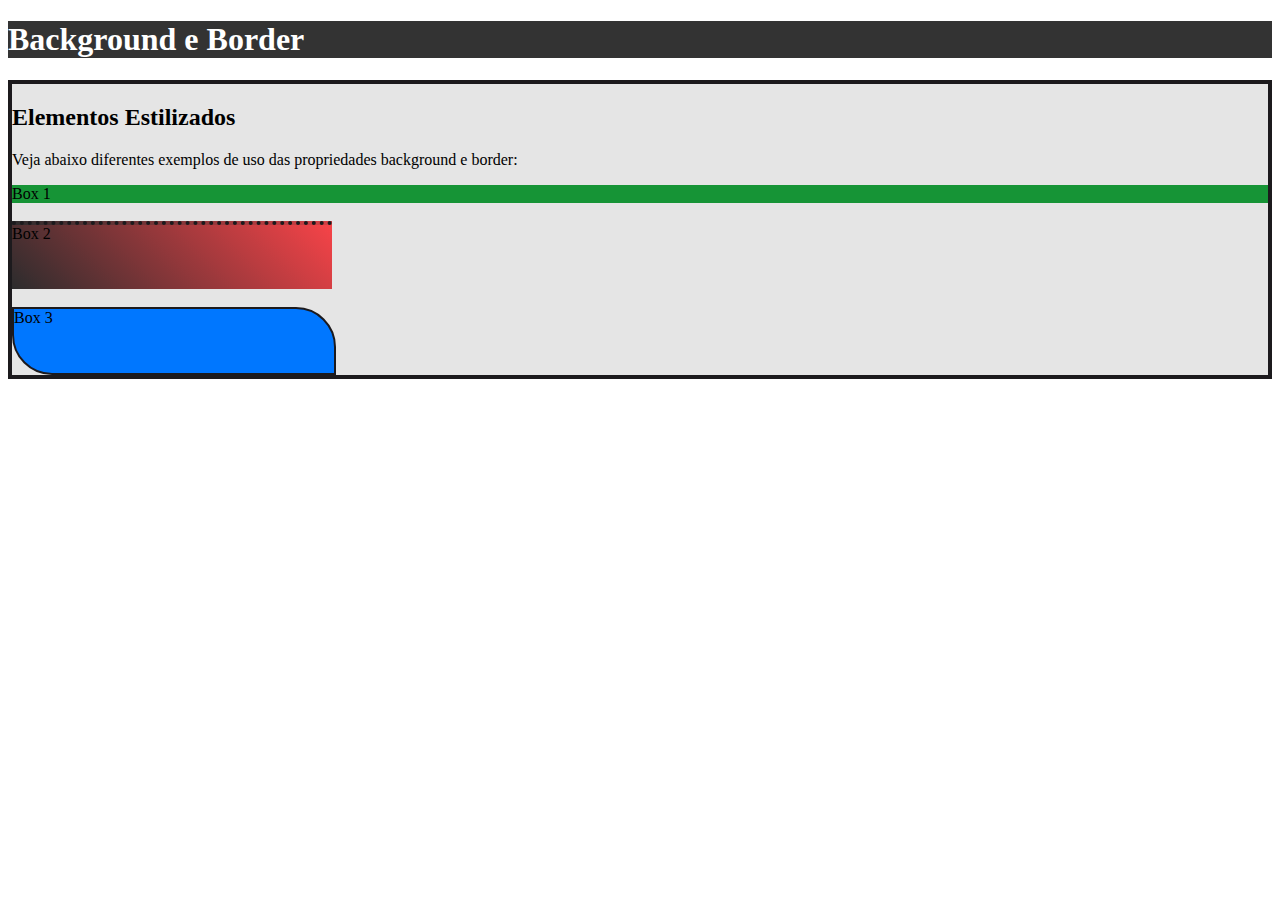
<file: background-border/index.html>
<!DOCTYPE html>
<html lang="pt-br">

<head>
    <meta charset="UTF-8">
    <meta name="viewport" content="width=device-width, initial-scale=1.0">
    <title>Background e Border</title>

    <link rel="stylesheet" href="style.css">
</head>

<body>
    <header>
        <h1>Background e Border</h1>
    </header>

    <main>
        <h2>Elementos Estilizados</h2>
        <p>Veja abaixo diferentes exemplos de uso das propriedades background e border:</p>

        <section>
            <div class="box box1">Box 1</div>
            <br>
            <div class="box box2">Box 2</div>
            <br>
            <div class="box box3">Box 3</div>
        </section>
    </main>
</body>

</html>
</file>
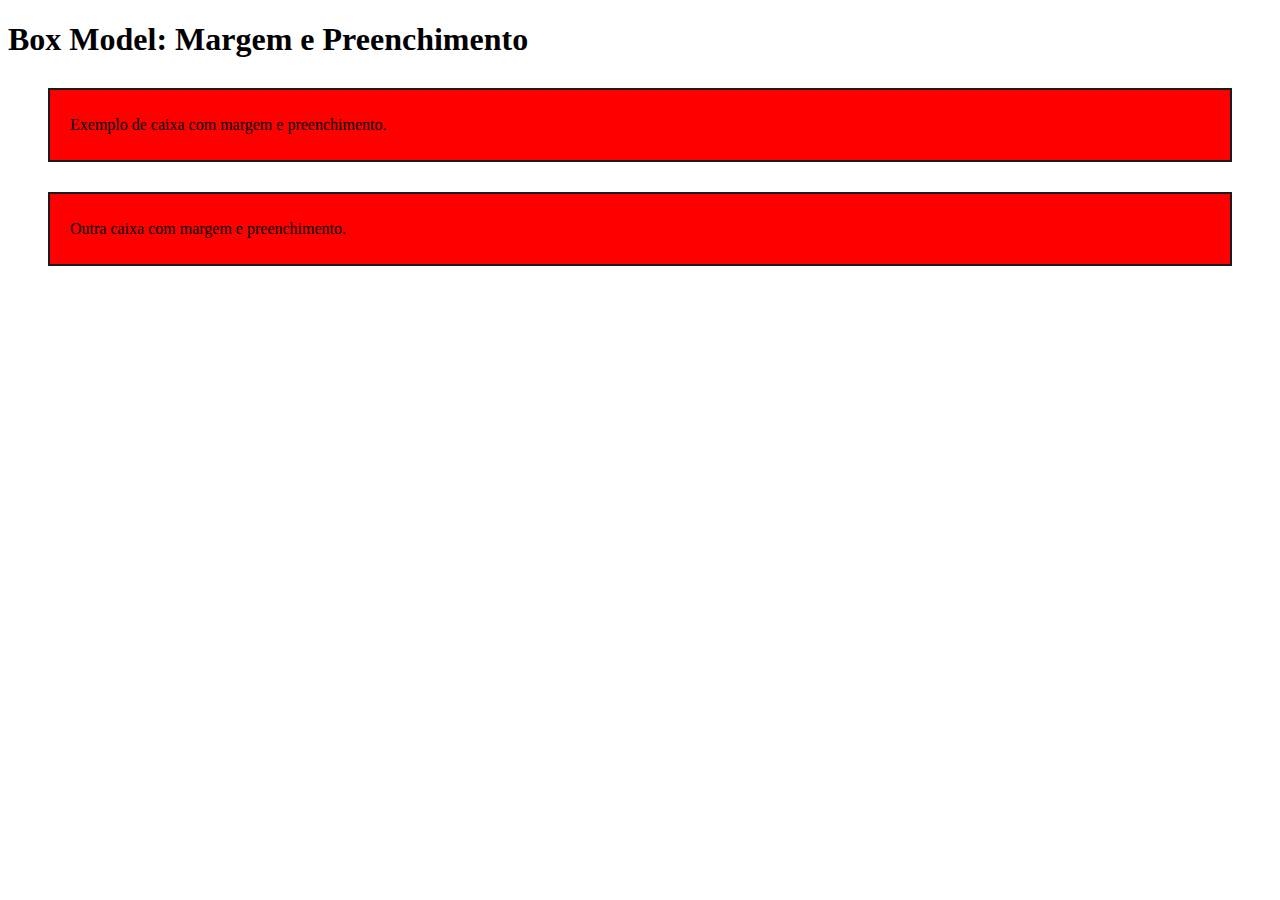
<file: box-model/index.html>
<!DOCTYPE html>
<html lang="pt-br">
<head>
  <meta charset="UTF-8">
  <meta name="viewport" content="width=device-width, initial-scale=1.0">
  <link rel="stylesheet" href="style.css">
  <title>Box Model: Margem e Preenchimento</title>
</head>
<body>
		<h1>Box Model: Margem e Preenchimento</h1>

    <div class="box box1">
      <p>Exemplo de caixa com margem e preenchimento.</p>
    </div>

    <div class="box box2">
      <p>Outra caixa com margem e preenchimento.</p>
    </div>
</body>
</html>
</file>
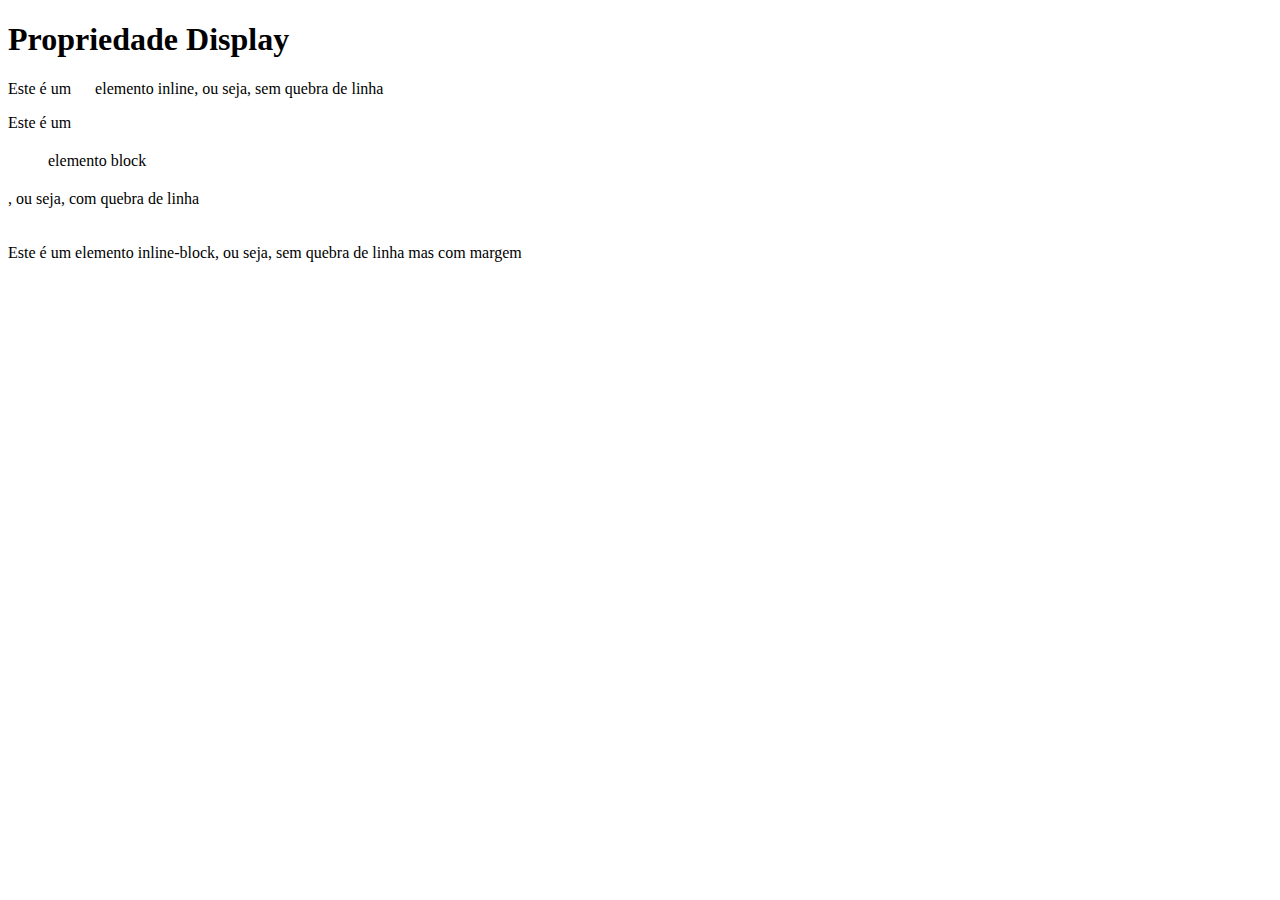
<file: display/index.html>
<!DOCTYPE html>
<html lang="pt-br">

<head>
    <meta charset="UTF-8">
    <meta name="viewport" content="width=device-width, initial-scale=1.0">
    <link rel="stylesheet" href="style.css">
    <title>Display: inline, block e inline-block</title>
</head>

<body>
    <main>
        <h1>Propriedade Display</h1>

        <p>Este é um <span class="inline">elemento inline</span>, ou seja, sem quebra de linha</p>
        <p>Este é um <span class="block">elemento block</span>, ou seja, com quebra de linha</p>
        <p>Este é um <span class="inline-block">elemento inline-block</span>, ou seja, sem quebra de linha mas com margem</p>
    </main>
</body>

</html>
</file>
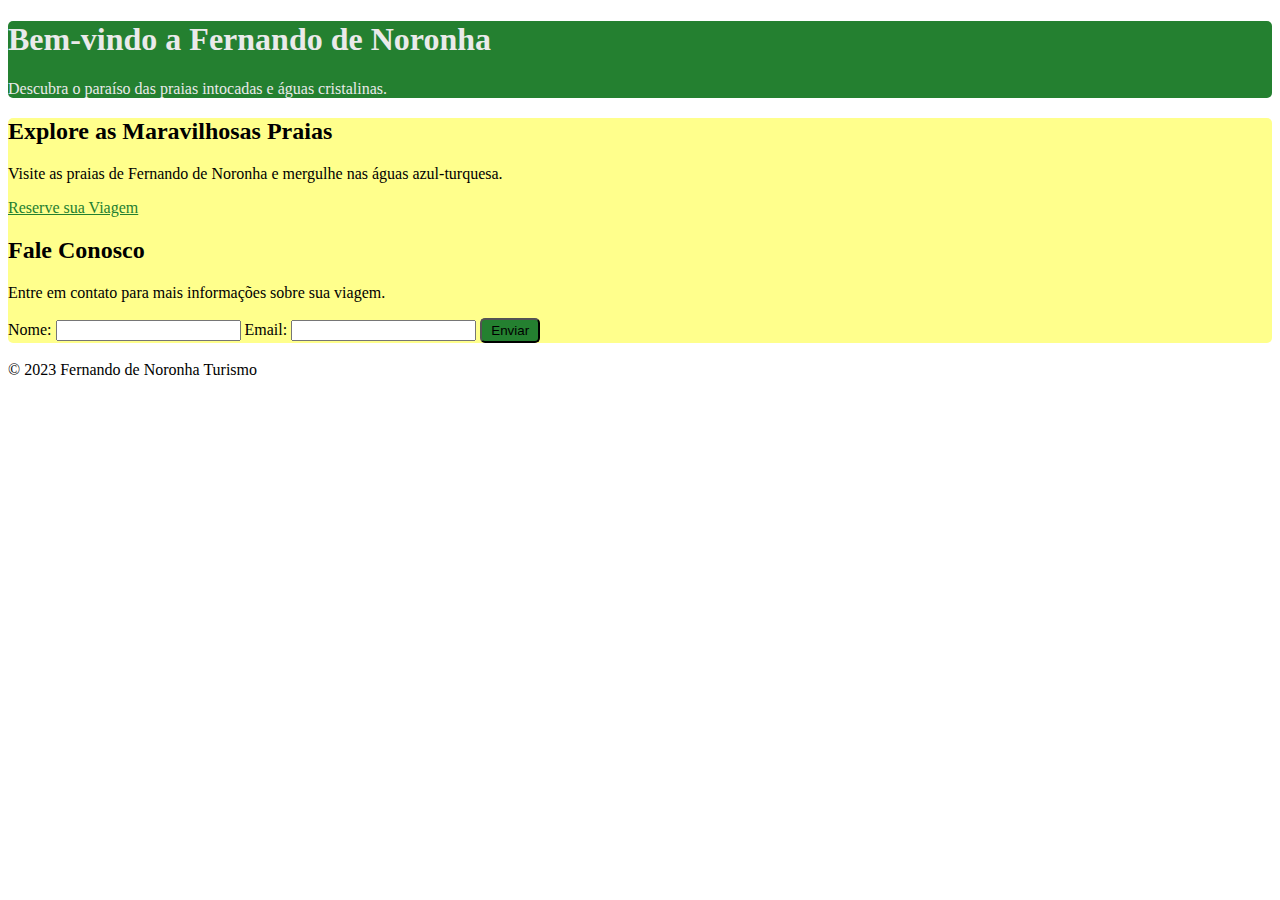
<file: Exercicio 1/index.html>
<!DOCTYPE html>
<html lang="en">
  <head>
    <meta charset="UTF-8" />
    <meta name="viewport" content="width=device-width, initial-scale=1.0" />
    <title>Exercicio 1</title>
    <link rel="stylesheet" href="style.css" />
  </head>

  <body>
    <header>
      <h1>Bem-vindo a Fernando de Noronha</h1>
      <p>Descubra o paraíso das praias intocadas e águas cristalinas.</p>
    </header>

    <main>
      <h2>Explore as Maravilhosas Praias</h2>
      <p>
        Visite as praias de Fernando de Noronha e mergulhe nas águas
        azul-turquesa.
      </p>
      <a href="hahahahah.com" id="reserva">Reserve sua Viagem</a>
      <h2>Fale Conosco</h2>
      <p>Entre em contato para mais informações sobre sua viagem.</p>

      <form>
        <label for="nome">Nome:</label>
        <input type="text" id="nome" name="nome" />
        <label for="nome">Email:</label>
        <input type="email" id="email" name="email" />
        <button type="submit" id="botao-enviar-contato">Enviar</button>
      </form>
    </main>

    <br />

    <footer>&copy; 2023 Fernando de Noronha Turismo</footer>
  </body>
</html>
</file>
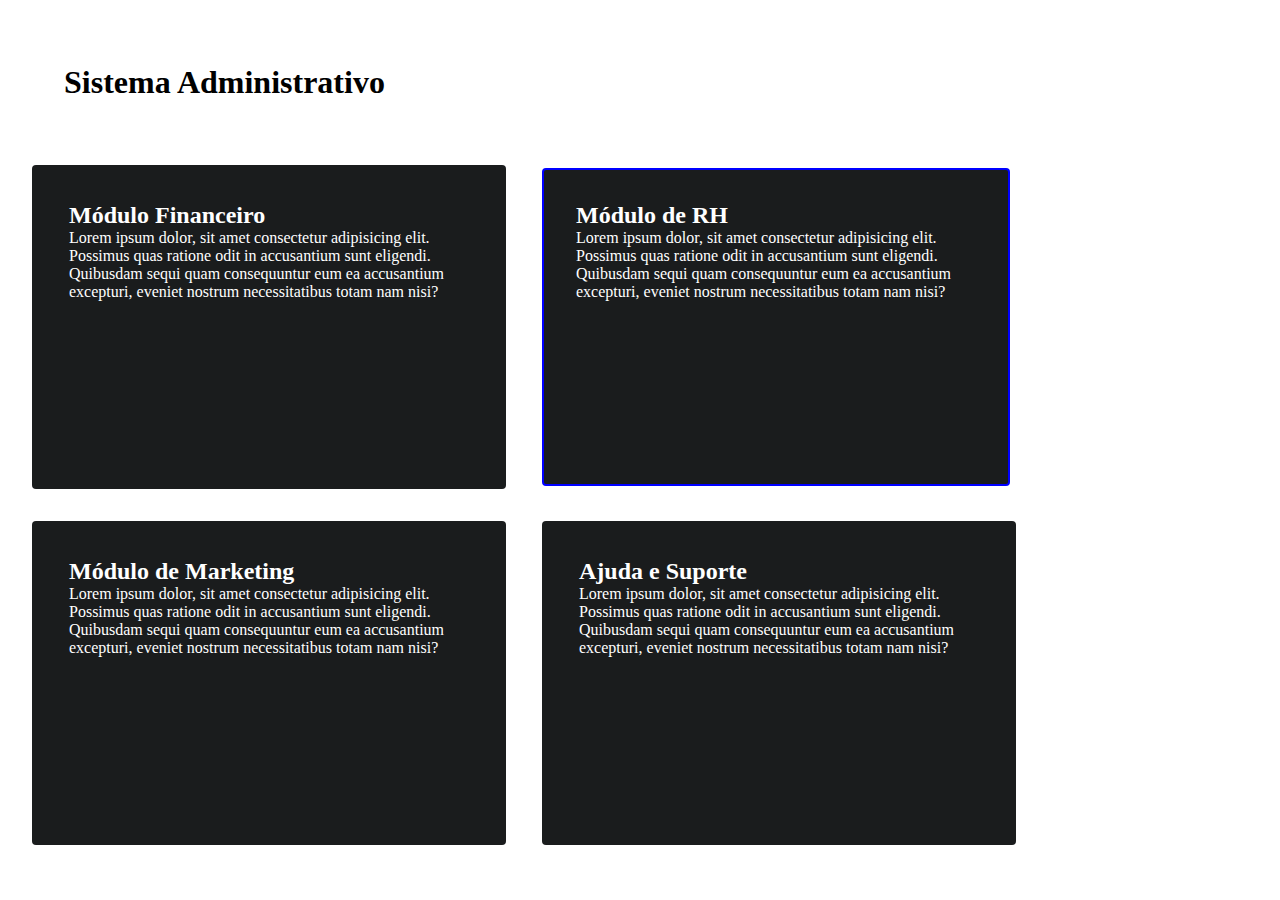
<file: Exercicio 2/index.html>
<!DOCTYPE html>
<html lang="en">
  <head>
    <meta charset="UTF-8" />
    <meta name="viewport" content="width=device-width, initial-scale=1.0" />
    <title>Serviço Administrativo</title>
    <link rel="stylesheet" href="style.css">
  </head>
  <body>
    <h1>Sistema Administrativo</h1>
    <ul>
      <li>
        <h2>Módulo Financeiro</h2>
        <p>
          Lorem ipsum dolor, sit amet consectetur adipisicing elit. Possimus
          quas ratione odit in accusantium sunt eligendi. Quibusdam sequi quam
          consequuntur eum ea accusantium excepturi, eveniet nostrum
          necessitatibus totam nam nisi?
        </p>
      </li>

      <li class="selected">
        <h2>Módulo de RH</h2>
        <p>
          Lorem ipsum dolor, sit amet consectetur adipisicing elit. Possimus
          quas ratione odit in accusantium sunt eligendi. Quibusdam sequi quam
          consequuntur eum ea accusantium excepturi, eveniet nostrum
          necessitatibus totam nam nisi?
        </p>
      </li>

      <li class="hidden">
        <h2>Módulo de Gestão</h2>
        <p>
          Lorem ipsum dolor, sit amet consectetur adipisicing elit. Possimus
          quas ratione odit in accusantium sunt eligendi. Quibusdam sequi quam
          consequuntur eum ea accusantium excepturi, eveniet nostrum
          necessitatibus totam nam nisi?
        </p>
      </li>

      <li>
        <h2>Módulo de Marketing</h2>
        <p>
          Lorem ipsum dolor, sit amet consectetur adipisicing elit. Possimus
          quas ratione odit in accusantium sunt eligendi. Quibusdam sequi quam
          consequuntur eum ea accusantium excepturi, eveniet nostrum
          necessitatibus totam nam nisi?
        </p>
      </li>

      <li class="hidden">
        <h2>Módulo de Patrimônio</h2>
        <p>
          Lorem ipsum dolor, sit amet consectetur adipisicing elit. Possimus
          quas ratione odit in accusantium sunt eligendi. Quibusdam sequi quam
          consequuntur eum ea accusantium excepturi, eveniet nostrum
          necessitatibus totam nam nisi?
        </p>
      </li>

      <li>
        <h2>Ajuda e Suporte</h2>
        <p>
          Lorem ipsum dolor, sit amet consectetur adipisicing elit. Possimus
          quas ratione odit in accusantium sunt eligendi. Quibusdam sequi quam
          consequuntur eum ea accusantium excepturi, eveniet nostrum
          necessitatibus totam nam nisi?
        </p>
      </li>
    </ul>
  </body>
</html>
</file>
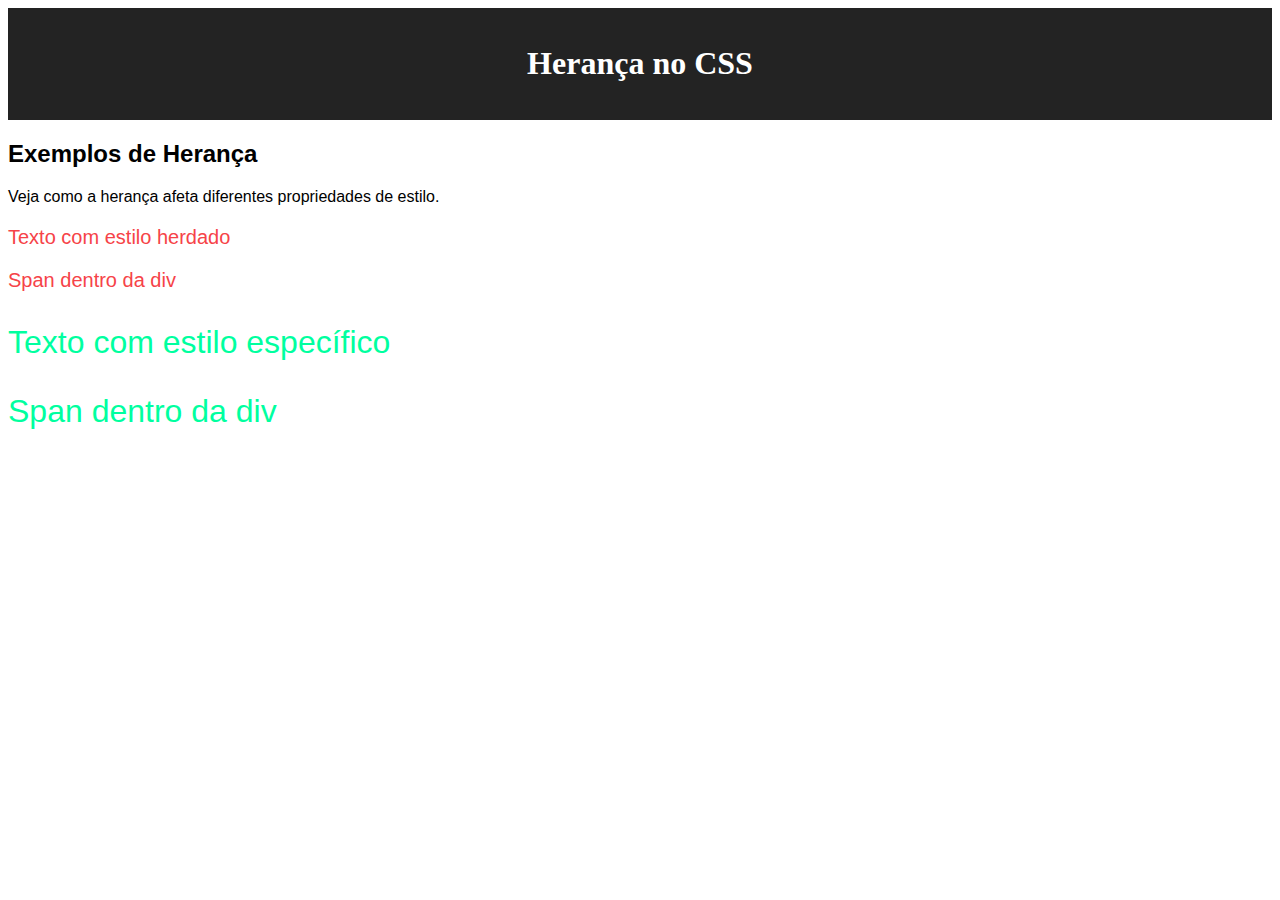
<file: heranca/index.html>
<!DOCTYPE html>
<html lang="pt-br">
  <head>
    <meta charset="UTF-8" />
    <meta name="viewport" content="width=device-width, initial-scale=1.0" />
    <link rel="stylesheet" href="style.css" />
    <title>Aula de Herança no CSS</title>
  </head>

  <body>
    <header>
      <h1>Herança no CSS</h1>
    </header>

    <section>
      <h2>Exemplos de Herança</h2>
      <p>Veja como a herança afeta diferentes propriedades de estilo.</p>
      <div class="parent">
        <p>Texto com estilo herdado</p>
        <span>Span dentro da div</span>
        <div class="child">
          <p>Texto com estilo específico</p>
          <span>Span dentro da div</span>
        </div>
      </div>
    </section>
  </body>
</html>
</file>
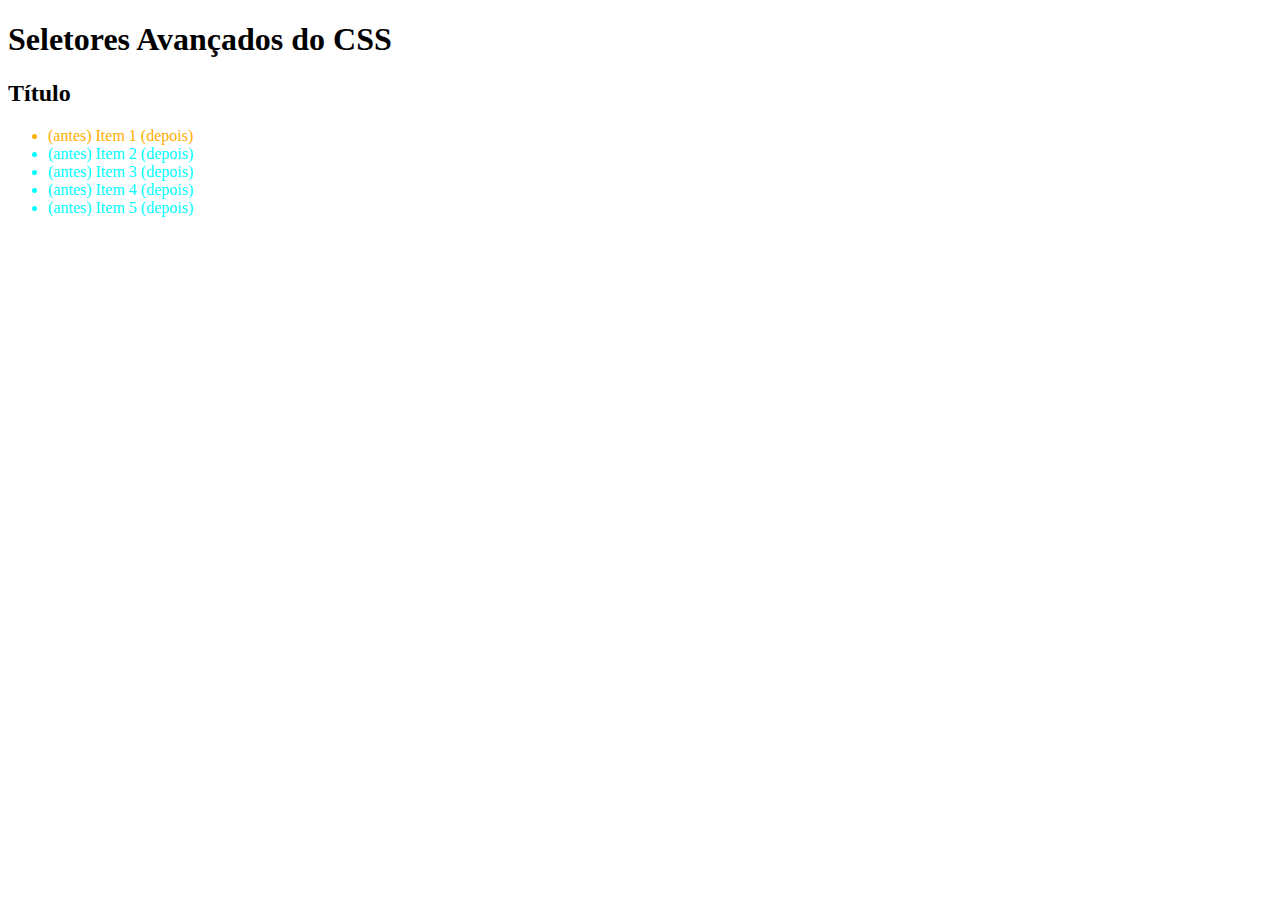
<file: seletores-avancados/index.html>
<!DOCTYPE html>
<html lang="pt-br">

<head>
    <meta charset="UTF-8">
    <meta name="viewport" content="width=device-width, initial-scale=1.0">
    <link rel="stylesheet" href="style.css">
    <title>Seletores Avançados do CSS</title>
</head>

<body>
    <header>
        <h1>Seletores Avançados do CSS</h1>
    </header>

    <section>
        <h2>Título</h2>
        <ul>
            <li>Item 1</li>
            <li>Item 2</li>
            <li>Item 3</li>
            <li>Item 4</li>
            <li>Item 5</li>
        </ul>
    </section>
</body>

</html>
</file>
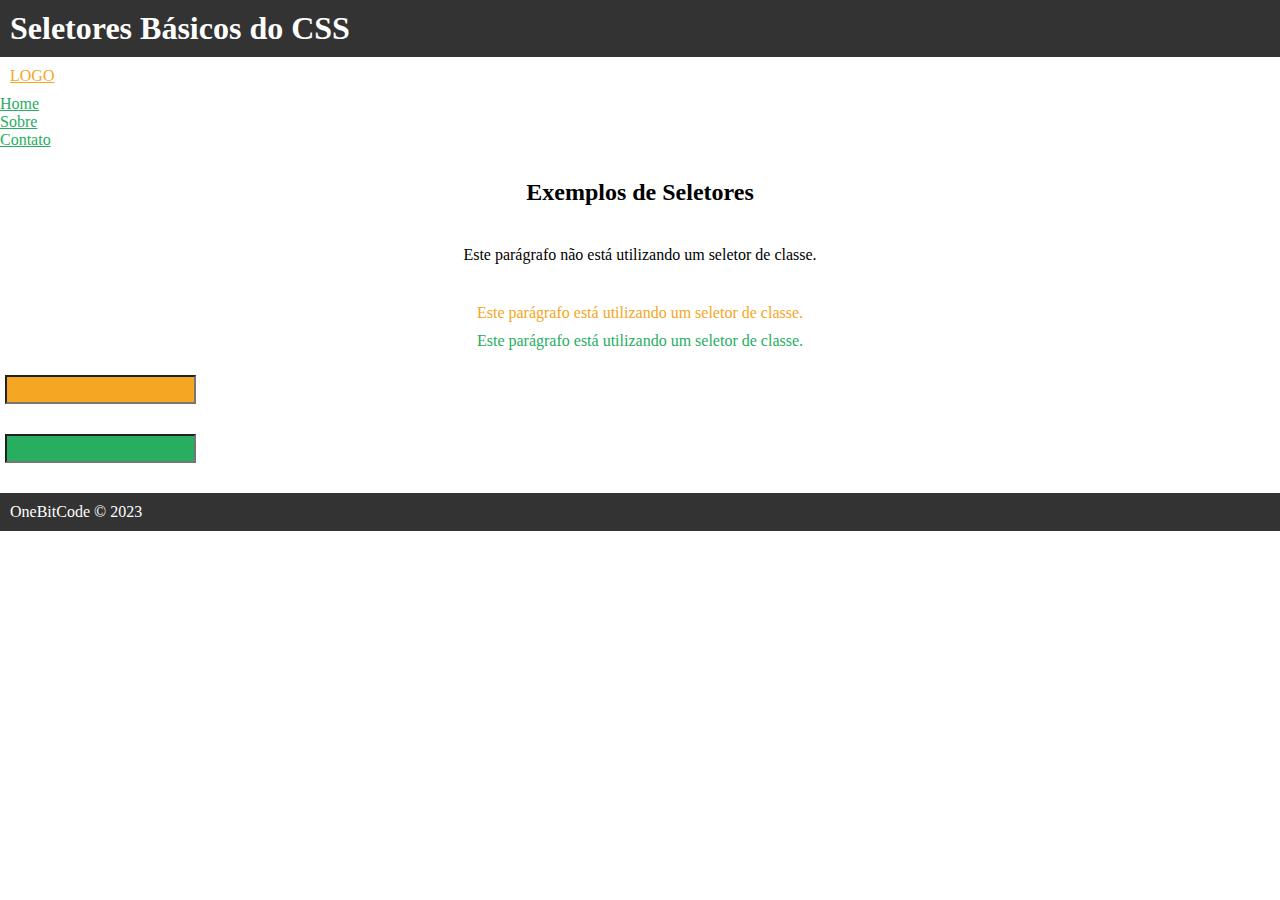
<file: seletores-basicos/index.html>
<!DOCTYPE html>
<html lang="pt-br">

<head>
    <meta charset="UTF-8" />
    <meta name="viewport" content="width=device-width, initial-scale=1.0" />
    <link rel="stylesheet" href="style.css" />
    <title>Seletores Básicos do CSS</title>
</head>

<body>
    <header>
        <h1>Seletores Básicos do CSS</h1>
    </header>

    <nav>
        <a href="#">LOGO</a>
        <ul>
            <li><a href="#">Home</a></li>
            <li><a href="#">Sobre</a></li>
            <li><a href="#">Contato</a></li>
        </ul>
    </nav>

    <section id="secao-principal">
        <h2>Exemplos de Seletores</h2>
        <p>Este parágrafo não está utilizando um seletor de classe.</p>
        <p class="laranja">
            Este parágrafo está utilizando um seletor de classe.
        </p>
        <p class="verde">Este parágrafo está utilizando um seletor de classe.</p>
    </section>

    <section>
        <form>
            <input type="text" name="email" />
            <input type="password" name="password" />
        </form>
    </section>

    <footer>
        <p>OneBitCode © 2023</p>
    </footer>
</body>

</html>
</file>
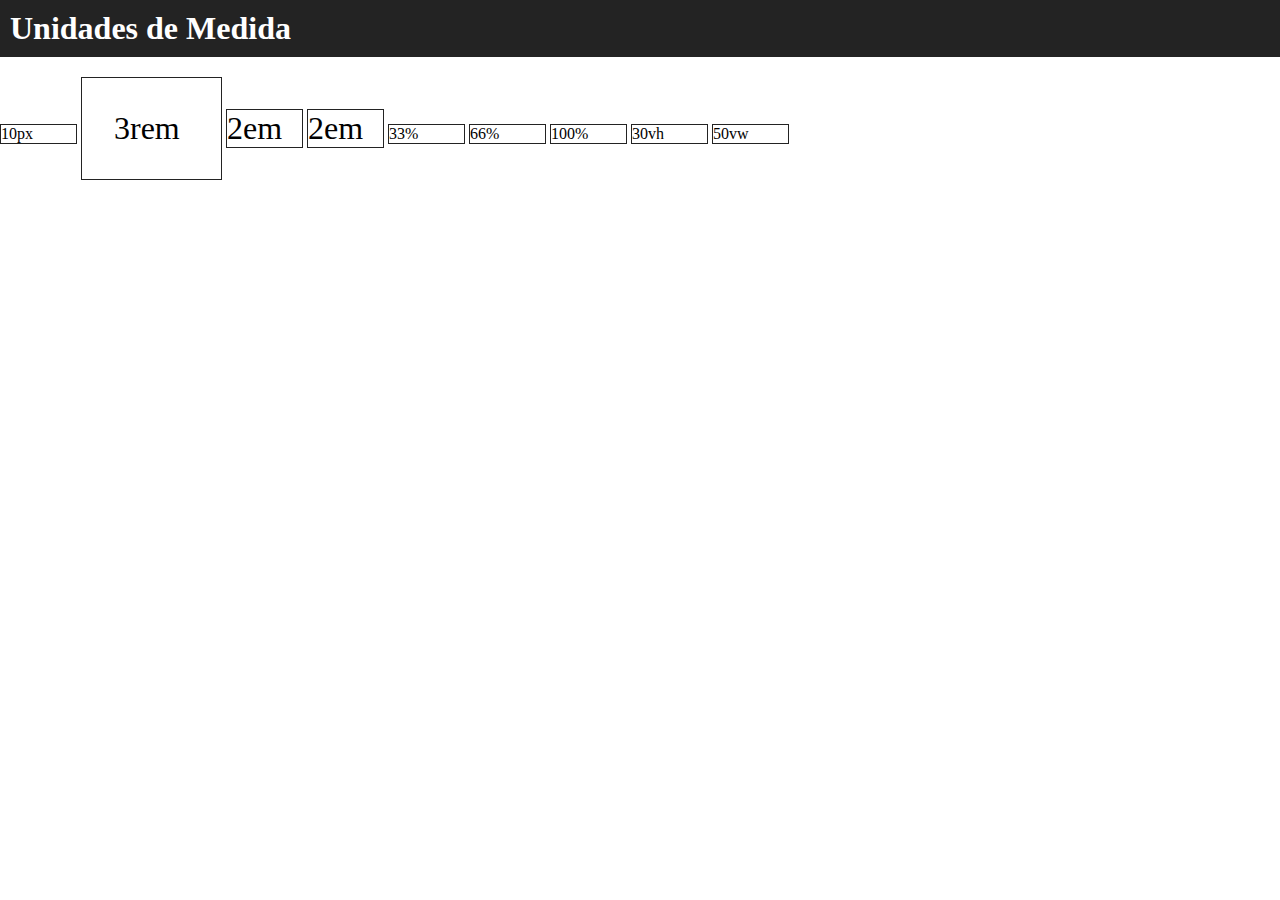
<file: textos-e-fontes/index.html>
<!DOCTYPE html>
<html lang="pt-br">

<head>
    <meta charset="UTF-8">
    <meta name="viewport" content="width=device-width, initial-scale=1.0">
    <link rel="stylesheet" href="style.css">
    <title>Unidades de Medida</title>
</head>

<body>
    <header>
        <h1>Unidades de Medida</h1>
    </header>

    <section>
        <div class="box px">10px</div>
        <div class="box rem">3rem</div>
        <div class="box em">2em</div>
        <div class="box em big">2em</div>
        <div class="box prcnt-33">33%</div>
        <div class="box prcnt-66">66%</div>
        <div class="box prcnt-100">100%</div>
        <div class="box vh">30vh</div>
        <div class="box vw">50vw</div>
    </section>

</body>

</html>
</file>
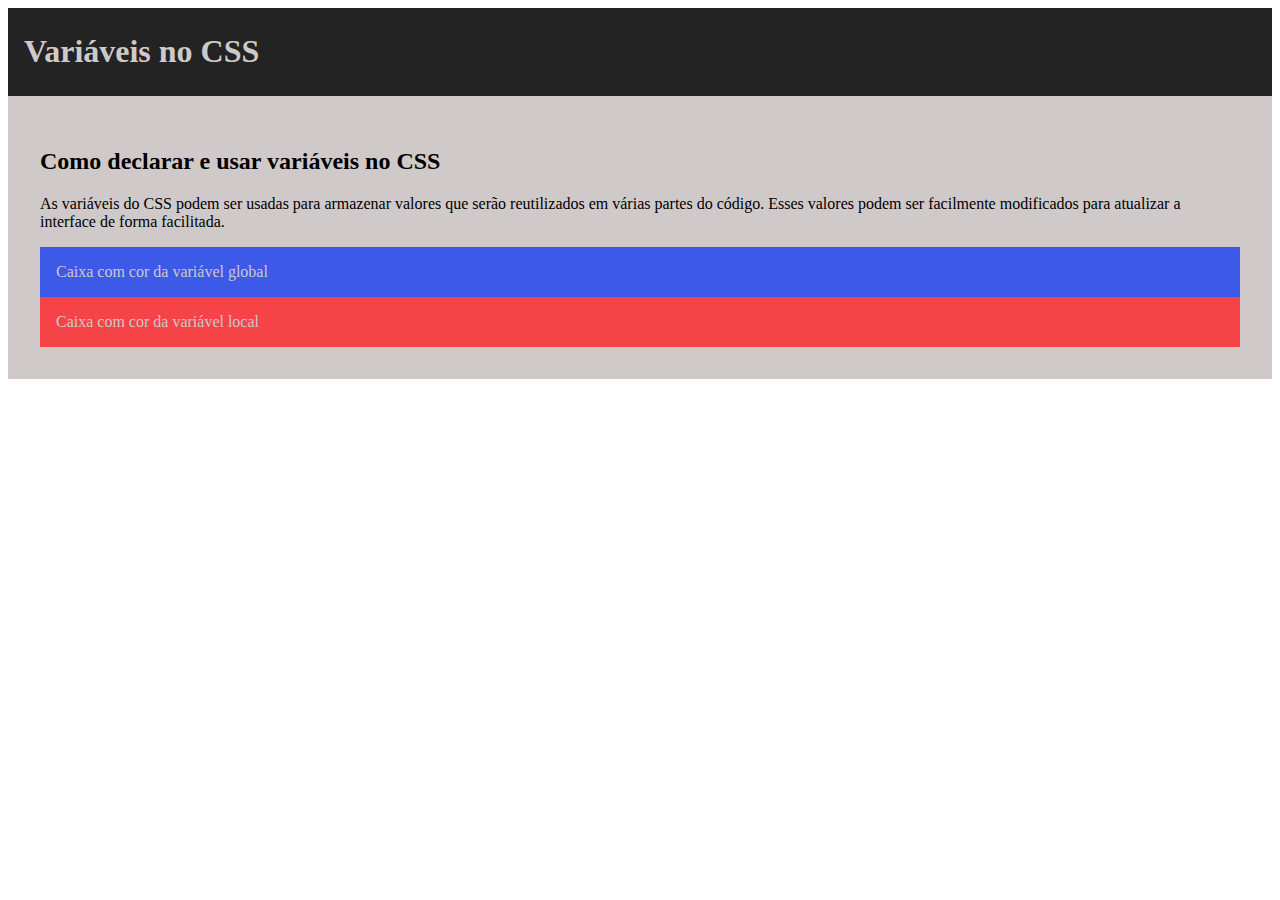
<file: variaveis/index.html>
<!DOCTYPE html>
<html lang="pt-br">
  <head>
    <meta charset="UTF-8" />
    <meta name="viewport" content="width=device-width, initial-scale=1.0" />
    <title>Variáveis no CSS</title>
    <link rel="stylesheet" href="style.css" />
  </head>

  <body>
    <header>
      <h1>Variáveis no CSS</h1>
    </header>

    <section>
      <h2>Como declarar e usar variáveis no CSS</h2>
      <p>
        As variáveis do CSS podem ser usadas para armazenar valores que serão
        reutilizados em várias partes do código. Esses valores podem ser
        facilmente modificados para atualizar a interface de forma facilitada.
      </p>
      <div>Caixa com cor da variável global</div>
      <div class="red-box">Caixa com cor da variável local</div>
    </section>
  </body>
</html>
</file>
<file: background-border/style.css>
body {
  background-image: url("https://codetheweb.blog/assets/img/posts/css-advanced-background-images/cover.jpg");
  background-size: cover;
}

header {
  background-color: #333;
  color: #fff;
}

main {
  background-color: #e5e5e5;
  border-width: 4px;
  border-color: #1c1a1d;
  border-style: solid;
}

.box1 {
  background-color: #169436;
  
}

.box2 {
  background-image: linear-gradient(45deg, #2c2c2d, #f64348);
  border-top: 4px dotted #1c1a1d;
  height: 64px;
  width: 320px;
}

.box3 {
  background-color: #0077ff;
  border: 2px solid #1c1a1d;
  border-top-right-radius: 40px;
  border-bottom-left-radius: 40px;
  height: 64px;
  width: 320px;
}
</file>
<file: box-model/style.css>
.box {
  background-color: #FF0000;
  border: 2px solid #1c1a1d;
}

.box {
  margin-top: 30px;
  margin-right: 40px;
  margin-left: 40px;

  padding-top: 10px;
  padding-bottom: 10px;
  padding-right: 20px;
  padding-left: 20px;
}
</file>
<file: display/style.css>
/* inline: não quebra de linha, largura mínima, apenas aceita margem e preenchimento horizontal */

.inline {
  display: inline;
  margin-left: 20px;
}

/* block: quebra de linha, largura máxima, aceita margem e preenchimento vertical */
.block {
  display: block;
  margin-top: 10px;
  margin-bottom: 10px;
  margin-left: 20px;
  margin-right: 20px;
  padding-top: 10px;
  padding-bottom: 10px;
  padding-left: 20px;
  padding-right: 20px;
}

/* inline-block: não quebra linha, */
.inline-block {
  display: inline-block;
  margin-top: 10px;
  padding-top: 10px;
}
</file>
<file: Exercicio 1/style.css>
body {
  background-image: url(https://www.viagenspossiveis.com.br/wp-content/uploads/2013/02/C360_2012-11-19-17-59-02.jpg?_gl=1*1ljxozd*_ga*MTkwMzI0NjgzOC4xNzA4NzA0NjYw*_ga_37GXT4VGQK*MTcwODcxNDUyOC4yLjEuMTcwODcxNTc2NC4wLjAuMA..*_fplc*OUd3bkduVlkzWDg5b1ZFc0xEQTFTJTJGUXFJMmo4cEJ1SEpqMEpraUJaZnAzbnNKekZ2V0JJdEdVSUhJcTJ5UkVVc0ZReTdTSlRSYW5jaHY0TTBQNWFhRjFDMklDNEJYaEVLRlBpV1FLUWhFdCUyQms2TEVYZ0JvUU1ESHNwNyUyQkJRJTNEJTNE);
  background-size: cover;
}

header {
  color: #eaeaea;
  background-color: #248030;
  border-radius: 5px;
}

main {
  background-color: #FFFF8C;
  border-radius: 5px;
}

#reserva {
color: #248030;
}

#botao-enviar-contato {
  background-color: #248030;
  border-radius: 5px;
  height: 25px;
  width: 60px;
}

footer {
  background-color: #FFFFFF;
  border-radius: 5px;
}
</file>
<file: Exercicio 2/style.css>
* {
  margin: 0;
  padding: 0;
}

h1 {
  margin: 32px;
  padding: 32px;
}

li {
  background-color: #1a1c1d;
  display: inline-block;
  width: 400px;
  height: 250px;
  color: #FFFFFF;
  margin-left: 32px;
  padding: 32px;
  margin-bottom: 32px;
  border: 5px solid transparent;
  border-radius: 4px;
  cursor: pointer;
}

.selected {
  border: 2px solid #0000ff;
}

.hidden {
  display: none;
}
</file>
<file: heranca/style.css>
body {
  font-family: Arial, Helvetica, sans-serif;
}

header {
  background-color: #232323;
  color: #fff;
  text-align: center;
  padding: 1rem;
}

h1 {
  font-family: serif;
}

.parent {
  font-size: 1.25rem;
  color: #f64348;
}

.child {
  font-size: 2rem;
  color: #00ff9f;
}
</file>
<file: seletores-avancados/style.css>
li:nth-child(2) {
  color: #f00;
}

li:nth-child(3n) {
  color: #00f;
}

li:hover {
  background-color: #999;
}

li::before {
  content: "(antes) ";
}

li::after {
  content: " (depois)";
}

li:first-child {
  color: rgb(255, 174, 0);
}

li:last-child {
  color: rgb(255, 0, 179);
}

li:not(:first-child) {
  color: rgb(0, 255, 255);
}
</file>
<file: seletores-basicos/style.css>
/* seletor universal */
* {
  margin: 0;
  padding: 0;
}

/* seletor de tag */
header, footer{
  background-color: #333;
  color: #fff;
  padding: 10px;
}

/* seletor de elementos aninhados */
nav a {
  color: #27ae60;
}

/* seletor de filhos */
nav > a {
  display: block;
  color: #f5a623;
  padding: 10px;
}

/* seletor de classes */
.laranja {
  color: #f5a623;
}
.verde {
  color: #27ae60;
}

/* seletor de id */
#secao-principal {
  padding: 20px;
  text-align: center;
}

/* combinação de seletores */
#secao-principal > * {
  margin-top: 10px;
}

input {
  display: block;
  padding: 5px;
  margin: 5px;
}

/* seletor de sequência */
input + input {
  margin-top: 30px;
  margin-bottom: 30px;
}
h2 + p {
  padding: 30px;
}

/* seletores de propriedade */
input[name="email"] {
  background-color: #f5a623;
}

input[type="password"] {
  background-color: #27ae60;
}
</file>
<file: textos-e-fontes/style.css>
* {
  margin: 0;
  padding: 0;
}

:root{
  font-size: 16px
}

header {
  background-color: #232323;
  color: #fff;
  padding: 10px;
}

.box {
  display: inline-block;
  border: 1px solid #232323;
  width: 75px;
  margin-top: 20px;
  font-size: 16px;
}

.rem {
  font-size: 2rem;
  padding: 2rem;
}

.em {
  font-size: 32px;
}
</file>
<file: variaveis/style.css>
:root {
  --cor-principal: #3c59e7;
  --cor-claro: #cfc9c9;
  --cor-escuro: #232323;
  --preenchimento-pq: 0.25rem 1rem;
  --preenchimento-md: 2rem;
  --preenchimento-gd: 4rem;
}

header {
  background-color: var(--cor-escuro);
  color: var(--cor-claro);
  padding: var(--preenchimento-pq);
}

section {
  background-color: var(--cor-claro);
  padding: var(--preenchimento-md);
}

div {
  --preenchimento-pq: 1rem;
  background-color: var(--cor-principal);
  color: var(--cor-claro);
  padding: var(--preenchimento-pq);
}

.red-box {
  --cor-principal: #f64348;
}
</file>
